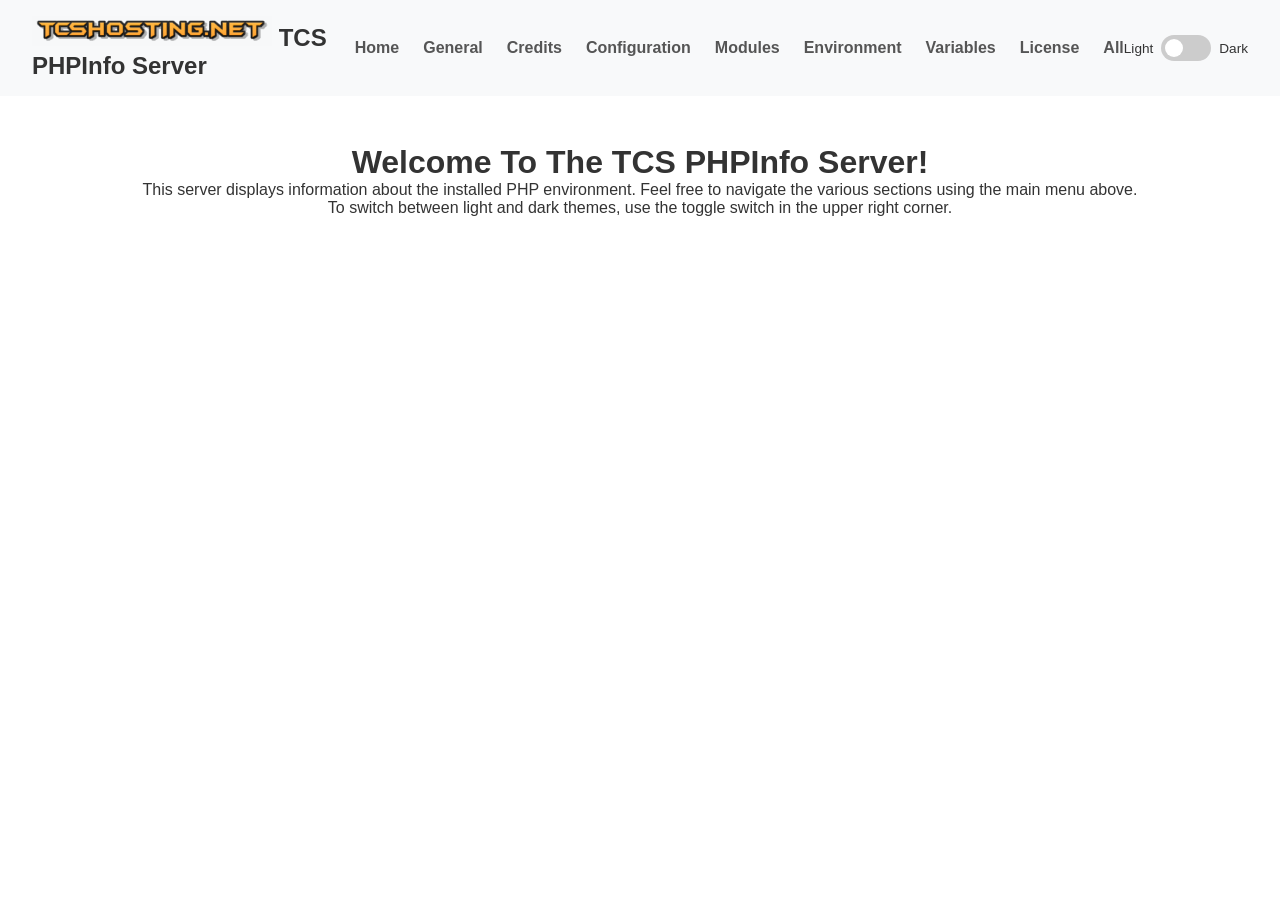
<file: index.html>
<!DOCTYPE html>
<html lang="en" data-theme="light">
<head>
  <meta charset="UTF-8">
  <meta name="viewport" content="width=device-width, initial-scale=1.0">
  <title>TCS PHPInfo Server - Development Beta 1</title>
  <link rel="stylesheet" href="style.css">
</head>
<body>

  <nav class="navbar">
    <div class="logo">
        <img src="tcshost_logo.png">
        TCS PHPInfo Server
    </div>
    
    <ul class="nav-links">
      <li><a href="https://phptest.tcshosting.net/">Home</a></li>
      <li><a href="https://phptest.tcshosting.net/Index_General.php">General</a></li>
      <li><a href="https://phptest.tcshosting.net/Index_Credits.php">Credits</a></li>
      <li><a href="https://phptest.tcshosting.net/Index_Configuration.php">Configuration</a></li>
      <li><a href="https://phptest.tcshosting.net/Index_Modules.php">Modules</a></li>
      <li><a href="https://phptest.tcshosting.net/Index_Environment.php">Environment</a></li>
      <li><a href="https://phptest.tcshosting.net/Index_Variables.php">Variables</a></li>
      <li><a href="https://phptest.tcshosting.net/Index_License.php">License</a></li>
      <li><a href="https://phptest.tcshosting.net/Index_All.php">All</a></li>
    </ul>

    <!-- Theme Switch Container -->
    <div class="theme-switch-wrapper">
      <span class="mode-label">Light</span>
      <label class="theme-switch" for="checkbox">
        <input type="checkbox" id="checkbox" />
        <div class="slider round"></div>
      </label>
      <span class="mode-label">Dark</span>
    </div>
  </nav>

  <main class="content">
    <h1>Welcome To The TCS PHPInfo Server!</h1>
    <p> This server displays information about the installed PHP environment.  Feel free to navigate the various sections using the main menu above.</p>
    <p>To switch between light and dark themes, use the toggle switch in the upper right corner.</p>
  </main>

  <script src="script.js"></script>
</body>
</html>
</file>
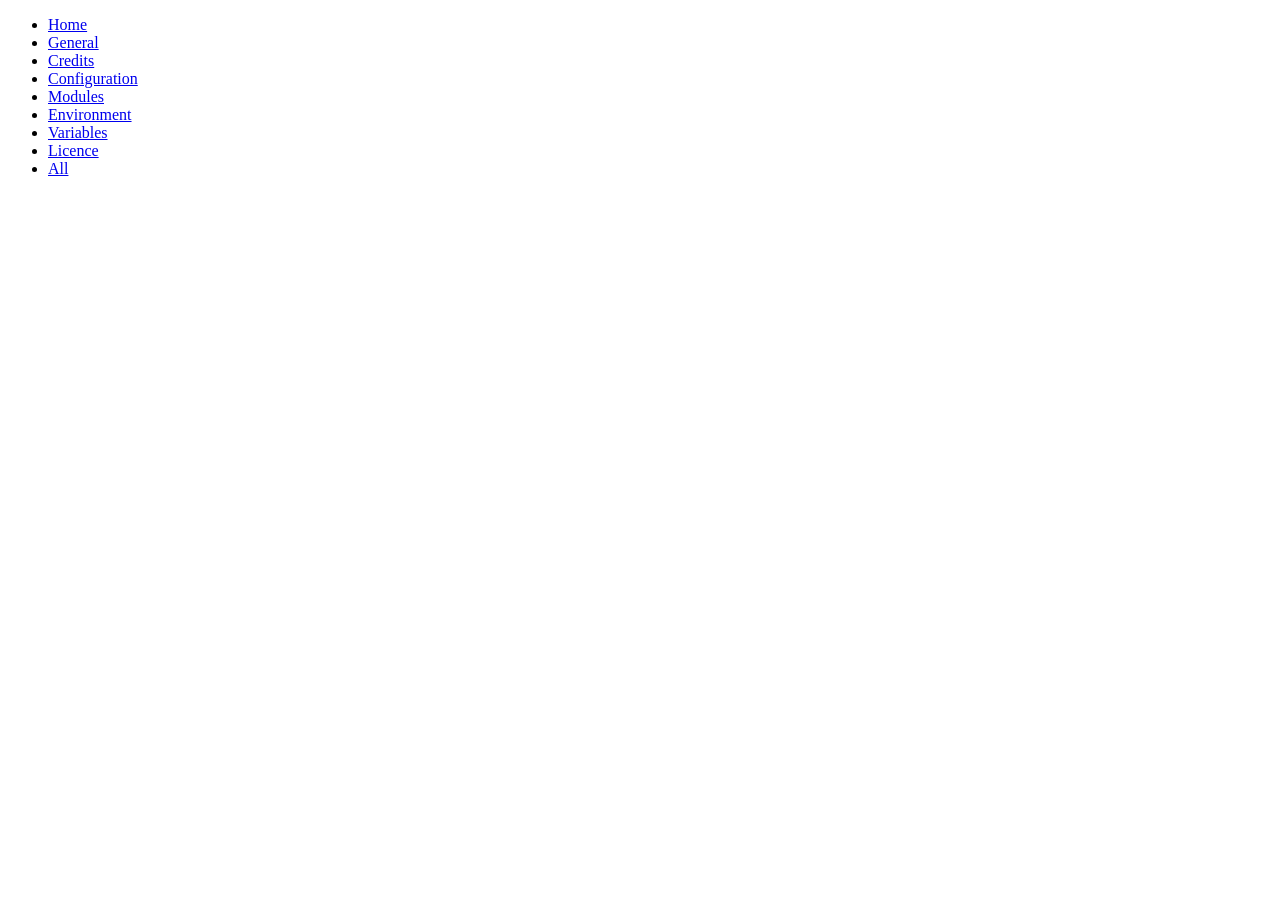
<file: Bad-index.html>
<!DOCTYPE html>


<html>
<head><style>
    <link rel="stylesheet" href="styles.css">
</style></head>

<body>

<ul>

  <li><a class="active" href="#home">Home</a></li>

  <li><a href="Index_General.php">General</a></li>

  <li><a href="Index_Credits.php">Credits</a></li>

  <li><a href="Index_Configuration.php">Configuration</a></li>

  <li><a href="Index_Modules.php">Modules</a></li>

  <li><a href="Index_Environment.php">Environment</a></li>

  <li><a href="Index_Variables.php">Variables</a></li>

  <li><a href="Index_License.php">Licence</a></li>

  <li><a href="Index_All.php">All</a></li>

</ul>

​</body>

</html>
</file>
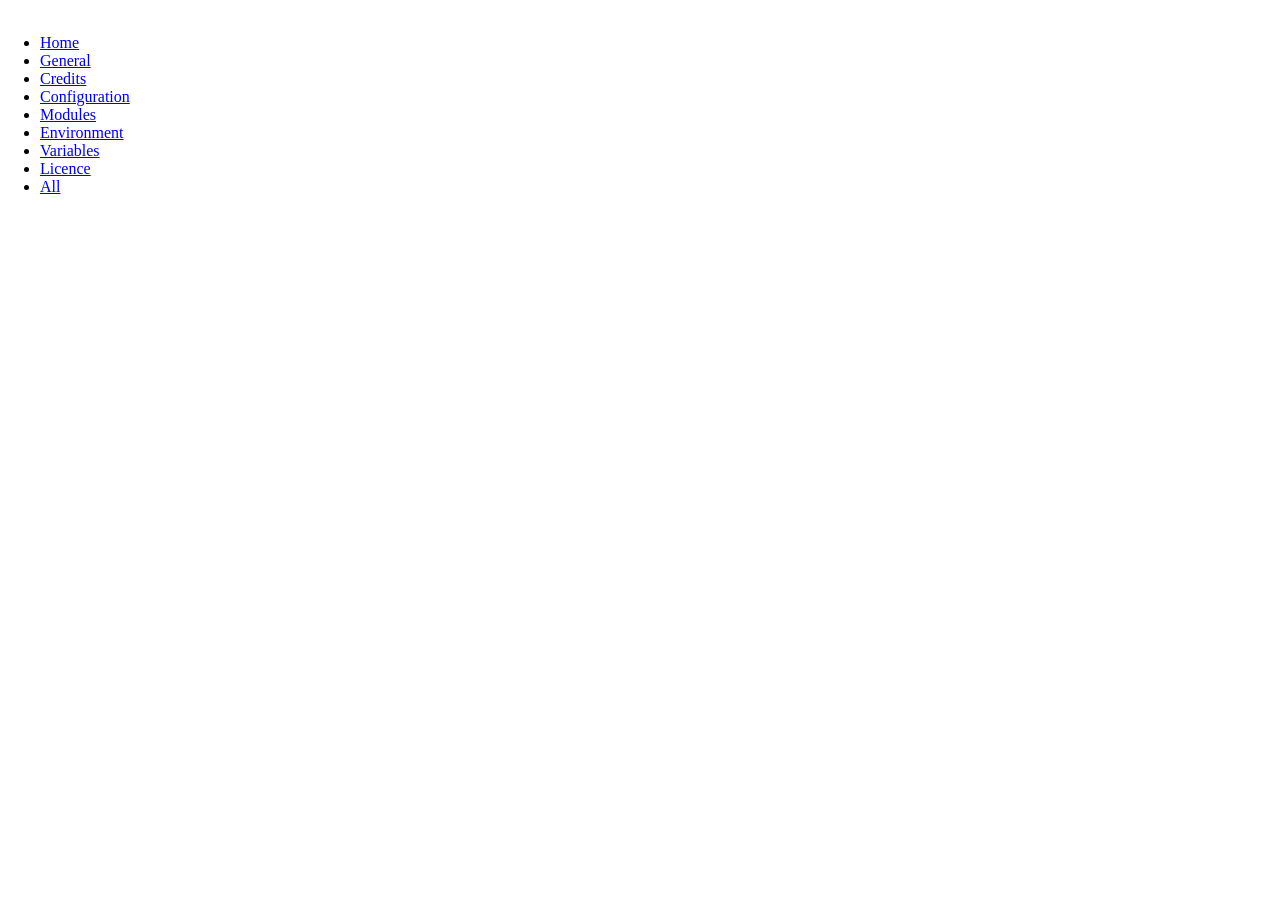
<file: index-Old.html>
<!DOCTYPE html>

<html>

<head>

<style>

body {

  margin: 0;

  padding: 0;

}

​

h2, p {

  margin: 10px;

}

​

ul {

  list-style-type: none;

  margin: 0;

  padding: 0;

  overflow: hidden;

  background-color: #333333;

}

​

ul li {

  float: left;

  border-right:1px solid #bbbbbb;

}

​

ul li:last-child {

  border-right: none;

}

​

ul li a {

  display: block;

  color: white;

  text-align: center;

  padding: 14px 16px;

  text-decoration: none;

}

​

ul li a:hover:not(.active) {

  background-color: #111111;

}

​

ul li a.active {

  background-color: #04AA6D;

}

</style>

</head>

<body>

​

<ul>

  <li><a class="active" href="#home">Home</a></li>

  <li><a href="Index_General.php">General</a></li>

  <li><a href="Index_Credits.php">Credits</a></li>

  <li><a href="Index_Configuration.php">Configuration</a></li>

  <li><a href="Index_Modules.php">Modules</a></li>

  <li><a href="Index_Environment.php">Environment</a></li>

  <li><a href="Index_Variables.php">Variables</a></li>

  <li><a href="Index_License.php">Licence</a></li>

  <li><a href="Index_All.php">All</a></li>

</ul>

​

</body>

</html>

​

​

​
</file>
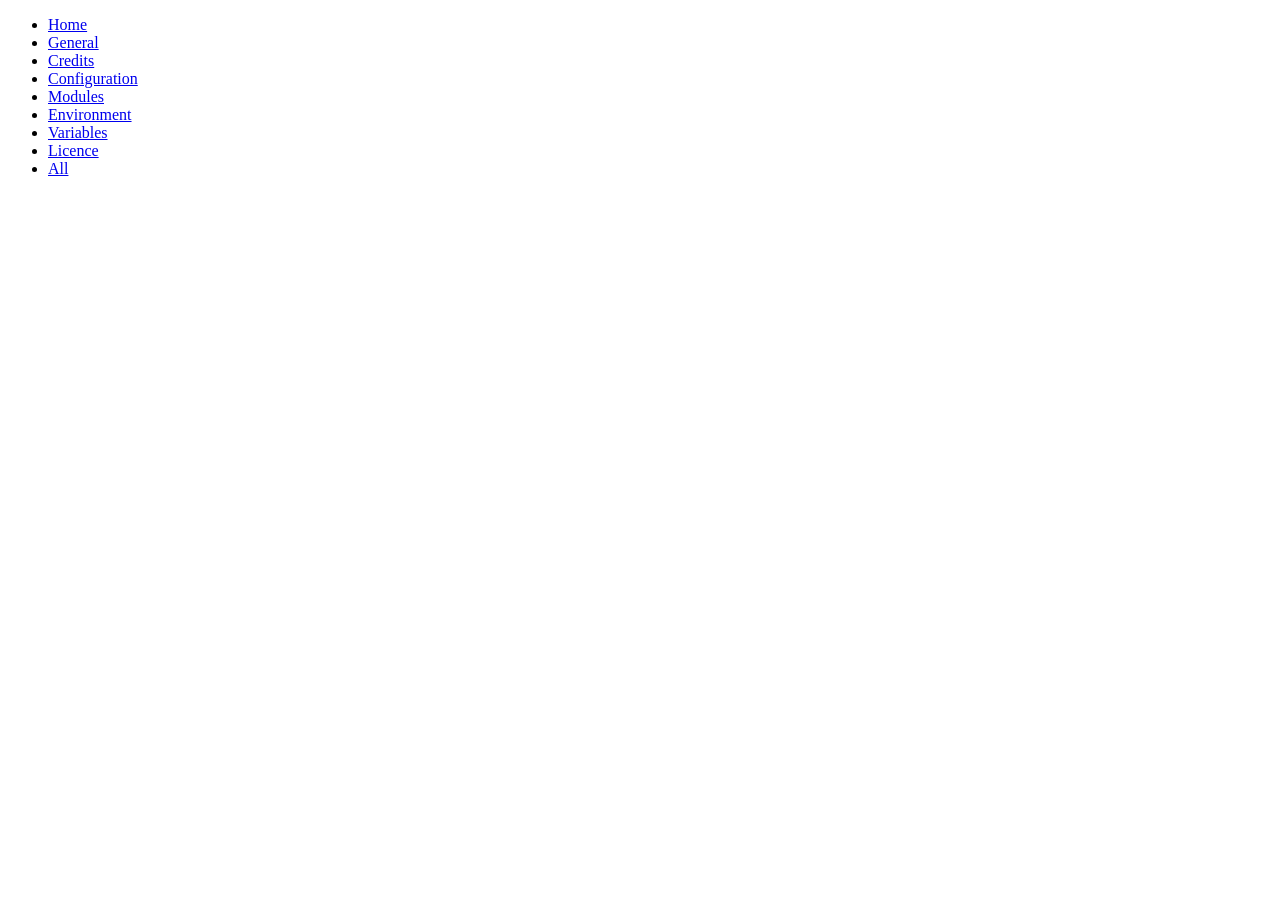
<file: _Old2/index3.html>
<!DOCTYPE html>
<html>
<head>
<style>
<link rel="stylesheet" href="css/style.css">
<script src="js/DynamicActiveTabSwitcher.js" defer></script>
</style>
</head>
<body>

<ul>
<li><a href="Index_General.php">Home</a></li>
<li><a href="Index_General.php">General</a></li>
<li><a href="Index_Credits.php">Credits</a></li>
<li><a href="Index_Configuration.php">Configuration</a></li>
<li><a href="Index_Modules.php">Modules</a></li>
<li><a href="Index_Environment.php">Environment</a></li>
<li><a href="Index_Variables.php">Variables</a></li>
<li><a href="Index_License.php">Licence</a></li>
<li><a href="Index_All.php">All</a></li>
</ul>

</body>
</html>
</file>
<file: style.css>
/* Color Palette Custom Properties */
:root[data-theme="light"] {
  --bg-color: #ffffff;
  --text-color: #333333;
  --nav-bg: #f8f9fa;
  --nav-link: #555555;
  --nav-link-hover: #000000;
  --toggle-bg: #ccc;
}

:root[data-theme="dark"] {
  --bg-color: #121212;
  --text-color: #e0e0e0;
  --nav-bg: #1f1f1f;
  --nav-link: #aaaaaa;
  --nav-link-hover: #ffffff;
  --toggle-bg: #2196F3;
}

/* Global Styles */
* {
  margin: 0;
  padding: 0;
  box-sizing: border-box;
  transition: background-color 0.3s ease, color 0.3s ease;
}

body {
  font-family: sans-serif;
  background-color: var(--bg-color);
  color: var(--text-color);
}

/* New content class Oct 11,2026.  Failed to fix bug #2, possiblye because MainMenu.inc.php is a different file than Index_All.php, etc. 
    https://github.com/tcsresearch/PHPInfoMenu/issues/2 */

.content {
  padding: 3rem 2rem;
  text-align: center;
  font-family: sans-serif;
  background-color: var(--bg-color) !important;
  color: var(--text-color) !important;
}

/* Navbar Styles */
.navbar {
  display: flex;
  justify-content: space-between;
  align-items: center;
  padding: 1rem 2rem;
  background-color: var(--nav-bg);
  box-shadow: 0 2px 5px rgba(0,0,0,0.1);
}

.logo {
  font-size: 1.5rem;
  font-weight: bold;
}

.nav-links {
  display: flex;
  list-style: none;
  gap: 1.5rem;
}

.nav-links a {
  text-decoration: none;
  color: var(--nav-link);
  font-weight: 600;
}

.nav-links a:hover {
  color: var(--nav-link-hover);
}

/* Toggle Switch Styles */
.theme-switch-wrapper {
  display: flex;
  align-items: center;
  gap: 0.5rem;
}

.mode-label {
  font-size: 0.85rem;
}

.theme-switch {
  display: inline-block;
  height: 26px;
  position: relative;
  width: 50px;
}

.theme-switch input {
  display: none;
}

.slider {
  background-color: var(--toggle-bg);
  bottom: 0;
  cursor: pointer;
  left: 0;
  position: absolute;
  right: 0;
  top: 0;
  transition: .4s;
}

.slider:before {
  background-color: #fff;
  bottom: 4px;
  content: "";
  height: 18px;
  left: 4px;
  position: absolute;
  transition: .4s;
  width: 18px;
}

/* Checkbox Action Configuration */
input:checked + .slider:before {
  transform: translateX(24px);
}

.slider.round {
  border-radius: 34px;
}

.slider.round:before {
  border-radius: 50%;
}

/* Dummy Content Placement */
.content {
  padding: 3rem 2rem;
  text-align: center;
}
</file>
